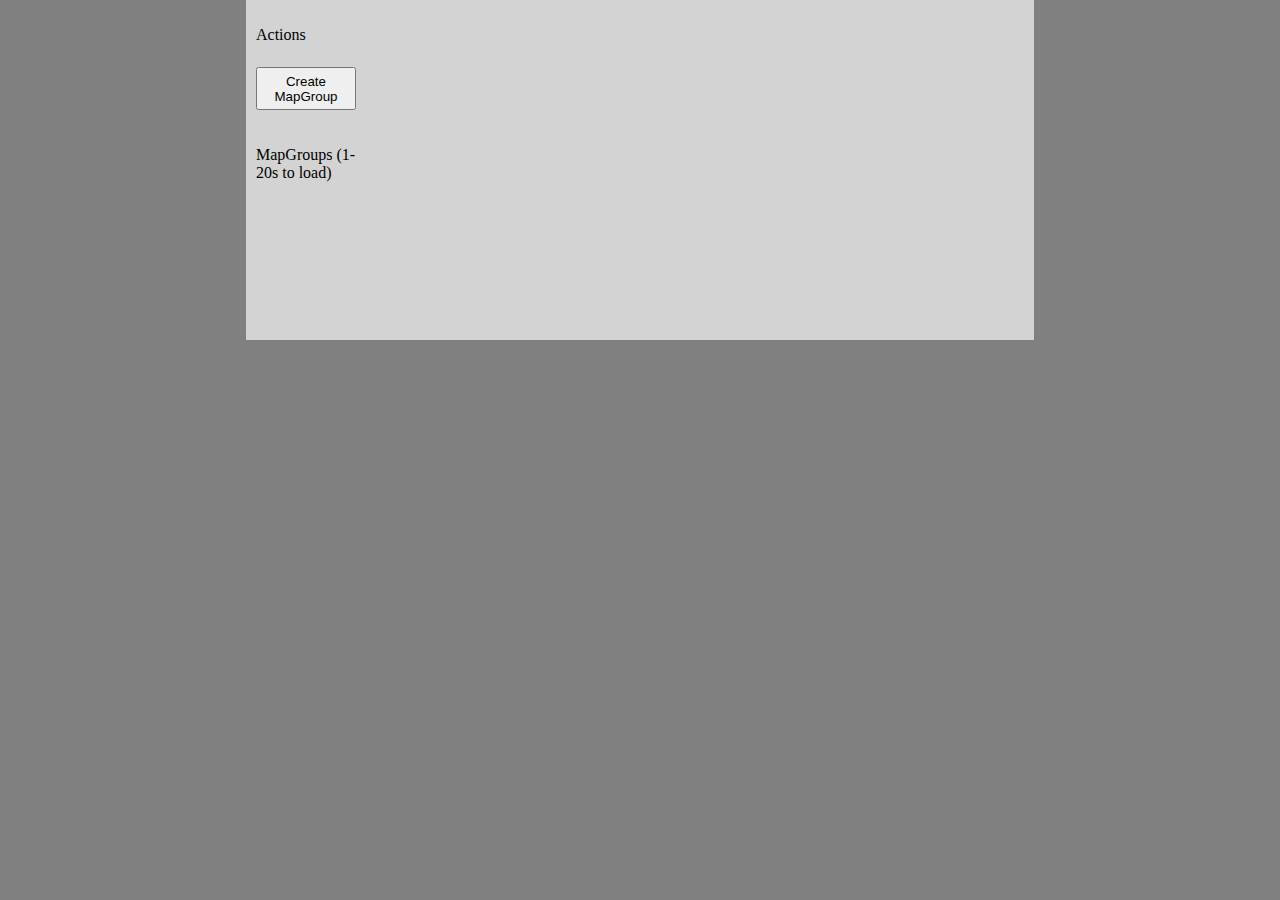
<file: front_end_code/index.html>
<!DOCTYPE html>
<html>
  <head>
    <title>MapGroup Prototype</title>
    <script src="https://polyfill.io/v3/polyfill.min.js?features=default"></script>


    <link rel="stylesheet" type="text/css" href="./style.css" />
    <script src="./dashboard-script.js"> </script>

    <script src="https://ajax.googleapis.com/ajax/libs/jquery/3.5.1/jquery.min.js"></script>




  </head>
  <body style="background-color:grey;">
    <div id ="functions">
      <p>Actions</p>
    <button id="createMG">Create MapGroup</button>
</div>
    <div id = "container">
<p>MapGroups (1-20s to load)</p>
  </div>


  </body>
</html>
</file>
<file: front_end_code/style.css>
#map {
  height: 500px;
  width: 500px;

}

#functions {
  height: 100px;
  width: auto;
  margin: auto;
  display: grid;
  background: LightGray;
  grid-template-columns: 100px;
  width:60%;
  padding: 10px;

}

#container {
  height: 200px;
  width: auto;
  margin: auto;
  display: grid;
  background: LightGray;
  grid-template-columns: 100px;
  width:60%;
  padding: 10px;
  grid-row-gap: 5px;

}


/* Optional: Makes the sample page fill the window. */
html,
body {
  height: 100%;
  margin: 0;
  padding: 0;
}
</file>
